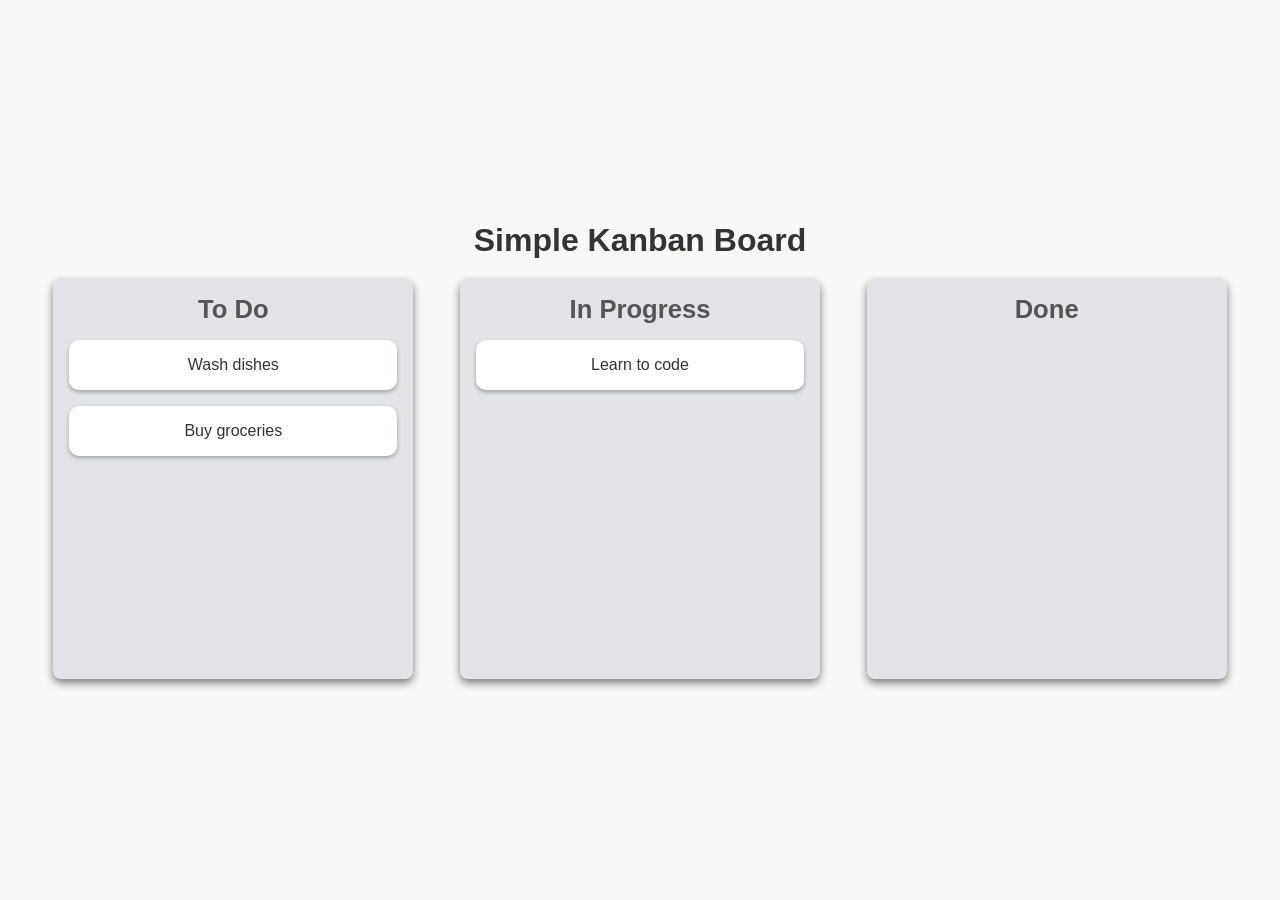
<file: DRAG-AND-DROP/index.html>
<!doctype html>
<html lang="en">
  <head>
    <meta charset="UTF-8" />
    <meta name="viewport" content="width=device-width, initial-scale=1.0" />
    <title>My Cabin Board</title>
    <link rel="stylesheet" href="style.css" />
  </head>
  <body>
    <div class="container">
      <h1>Simple Kanban Board</h1>
      <div class="Board">
        <!--First List-->
        <div class="list" id="list1">
          <h2>To Do</h2>
          <div class="card" id="card1" draggable="true">Wash dishes</div>
          <div class="card" draggable="true" id="card2">Buy groceries</div>
        </div>
        <!--Second List-->
        <div class="list" id="list2">
          <h2>In Progress</h2>
          <div class="card" draggable="true" id="card3">Learn to code</div>
        </div>
        <!-- Third List -->
        <div class="list" id="list3">
          <h2>Done</h2>
        </div>
      </div>
    </div>
    <script src="script.js"></script>
  </body>
</html>
</file>
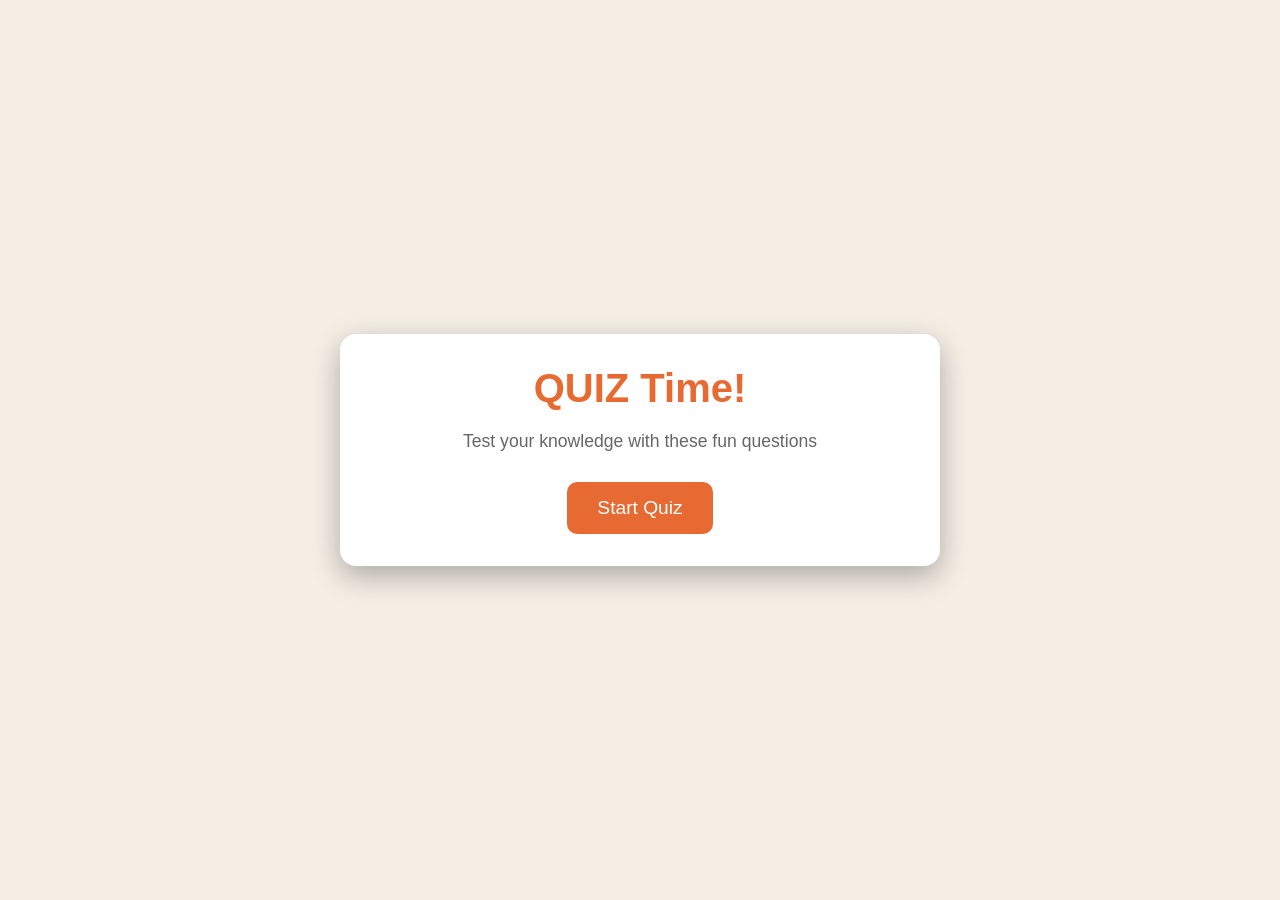
<file: QUIZ-GAME/index.html>
<!doctype html>
<html lang="en">
  <head>
    <meta charset="UTF-8" />
    <meta name="viewport" content="width=device-width, initial-scale=1.0" />
    <title>QUIZ GAME</title>
    <link rel="stylesheet" href="style.css" />
  </head>
  <body>
    <div class="Container">
      <div class="screen active" id="start-screen">
        <h1>QUIZ Time!</h1>
        <p>Test your knowledge with these fun questions</p>
        <button id="start-btn">Start Quiz</button>
      </div>
      <div class="screen" id="quiz-screen">
        <div class="quiz-header">
          <h2 id="question-text">Question</h2>
          <div class="quiz-info">
            <p>
              Question <span id="current-question"></span> of
              <span id="total-questions">5</span>
            </p>
            <p>Score: <span id="score">0</span></p>
          </div>
        </div>
        <div class="answer-container" id="answer-container">
          <!-- Answer buttons will be insterted here from our js code
            later at some point -->
        </div>
        <div class="progress-bar">
          <div class="progress" id="progress"></div>
        </div>
      </div>
      <div class="screen result-screen" id="result-screen">
        <h1>Quiz Result</h1>
        <div class="result-info">
          <p>
            You Scored <span id="final-score"></span> Out of
            <span id="max-score"></span>
          </p>
          <div id="result-message">Keep studying! You'll get better!</div>
        </div>
        <button id="restart-btn">Restart Quiz</button>
      </div>
    </div>
    <script src="script.js"></script>
  </body>
</html>
</file>
<file: DRAG-AND-DROP/style.css>
* {
  padding: 0;
  margin: 0;
  box-sizing: border-box;
}

body {
  font-family: sans-serif;
  background-color: #f7f9f7;
  display: flex;
  justify-content: center;
  align-items: center;
  min-height: 100vh;
}

.container {
  text-align: center;
  width: 100%;
  padding: 1.2rem;
}

h1 {
  color: #333;
  margin-bottom: 20px;
  font-size: 2rem;
}

.Board {
  display: flex;
  justify-content: space-around;
  align-items: flex-start;
  width: 100%;
  max-width: 1200px;
  margin: 0 auto;
  gap: 20px;
}

.list {
  background-color: #e3e4e8;
  padding: 1rem;
  width: 30%;
  border-radius: 8px;
  min-height: 400px;
  box-shadow: 0 4px 8px rgba(0, 0, 0, 0.5);
}

.list h2 {
  color: #555;
  margin-bottom: 1rem;
  font-size: 1.6rem;
}

.card {
  background-color: white;
  color: #333;
  padding: 1rem;
  margin-bottom: 1rem;
  border-radius: 10px;
  cursor: grab;
  box-shadow: 0 2px 4px rgba(0, 0, 0, 0.3);
  transition:
    transform 0.2s,
    box-shadow 0.2s,
    opacity 0.2s;
}

.card:active {
  cursor: grabbing;
  transform: scale(1.05);
  box-shadow: 0 4px 8px rgba(0, 0, 0, 0.5);
}

.card.dragging {
  opacity: 0.4;
  transform: scale(0.95);
}

.list.over {
  background-color: #cdd0d6;
  outline: 2px dashed #6c7a89;
  outline-offset: -8px;
}

/* Tablet: 769px – 1024px */
@media (max-width: 1024px) {
  .Board {
    gap: 14px;
  }
  .list {
    width: 32%;
    min-height: 350px;
  }
  .list h2 {
    font-size: 1.3rem;
  }
}

/* Mobile: 768px and below */
@media (max-width: 768px) {
  .Board {
    flex-direction: column;
    align-items: stretch;
    gap: 16px;
  }
  .list {
    width: 100%;
    min-height: 200px;
    margin-bottom: 0;
  }
  .list h2 {
    font-size: 1.25rem;
    margin-bottom: 0.75rem;
  }
  .card {
    padding: 0.85rem;
    font-size: 0.95rem;
  }
  h1 {
    font-size: 1.5rem;
  }
  .container {
    padding: 0.8rem;
  }
}

/* Small phones: 480px and below */
@media (max-width: 480px) {
  .list {
    padding: 0.75rem;
    min-height: 150px;
  }
  .card {
    padding: 0.75rem;
    margin-bottom: 0.7rem;
    font-size: 0.9rem;
  }
  .list h2 {
    font-size: 1.1rem;
  }
  h1 {
    font-size: 1.2rem;
  }
}
</file>
<file: QUIZ-GAME/style.css>
/* basic rest */

* {
  margin: 0;
  padding: 0;
  box-sizing: border-box;
}

body {
  background-color: #f5efe6;
  display: flex;
  justify-content: center;
  align-items: center;
  min-height: 100vh;
  padding: 1rem;
  font-family: sans-serif;
}

.Container {
  background-color: white;
  border-radius: 1rem;
  box-shadow: 0 10px 30px rgba(0, 0, 0, 0.3);
  width: 100%;
  max-width: 600px;
  overflow: hidden;
  position: relative;
}

.screen {
  display: none;
  text-align: center;
  padding: 2rem;
}

.screen.active {
  display: block;
}

/*! Start Screen*/

#start-screen h1 {
  color: #e86a33;
  margin-bottom: 20px;
  font-size: 2.5rem;
}
.quiz-header {
  margin-bottom: 30px;
}

#question-text {
  color: black;
  font-size: 1.5rem;
  margin-bottom: 1rem;
  line-height: 1.4;
}

.quiz-info {
  display: flex;
  justify-content: space-between;
  color: #666;
  margin-bottom: 10px;
}

.result-screen h1 {
  color: #e86a33;
  margin-bottom: 20px;
  font-size: 2.5rem;
}

.result-info {
  background-color: rgb(249, 240, 230);
  border-radius: 10px;
  padding: 20px;
  margin-bottom: 30px;
}

.result-info p {
  color: #333;
  margin-bottom: 1rem;
  font-size: 1.2rem;
}
#result-message {
  color: #e86a33;
  margin-bottom: 2rem;
  font-size: 2rem;
}

.restart-btn {
  color: white;
  background-color: #e86a33;
}

button {
  color: white;
  background-color: #e86a33;
  border: none;
  border-radius: 10px;
  padding: 15px 30px;
  cursor: pointer;
  font-size: 1.2rem;
}
#start-screen p {
  color: #666;
  margin-bottom: 30px;
  font-size: 1.1rem;
}

button:hover {
  background-color: #d45b28;
  transform: translateX(5px);
  transition: all 0.2s ease;
}

.answer-container {
  display: flex;
  flex-direction: column;
  gap: 10px;
  margin-bottom: 25px;
}

.answer-btn {
  background-color: #f8f0e5;
  color: #333;
  border: 2px solid #eadbc8;
  border-radius: 10px;
  padding: 1rem;
  cursor: pointer;
  text-align: left;
}

.answer-btn:hover {
  background-color: #eadbc8;
  transform: translateX(5px);
  transition: all 0.2s ease;
  border-color: #eadbc8d0;
}
.answer-btn.correct {
  background-color: green;
  color: greenyellow;
  border-color: rgba(0, 128, 77, 0.581);
}

.answer-btn.incorrect {
  background-color: #f5efe6;
  color: red;
  border-color: #eadbc8b9;
}

.progress-bar {
  height: 10px;
  background-color: #eadbc8;
  border-radius: 5px;
  margin-bottom: 20px;
  overflow: hidden;
}

.progress {
  height: 100%;
  width: 0%;
  background-color: rgba(255, 4, 0, 0.573);
  transition: width 0.3s ease;
}

/*! Responsive Design */

@media (max-width: 500px) {
  /* when we hit 500px and below, implement the styles below*/
  .screen {
    padding: 1rem;
  }
  .start-screen h1 {
    font-size: 2rem;
  }
}
</file>
